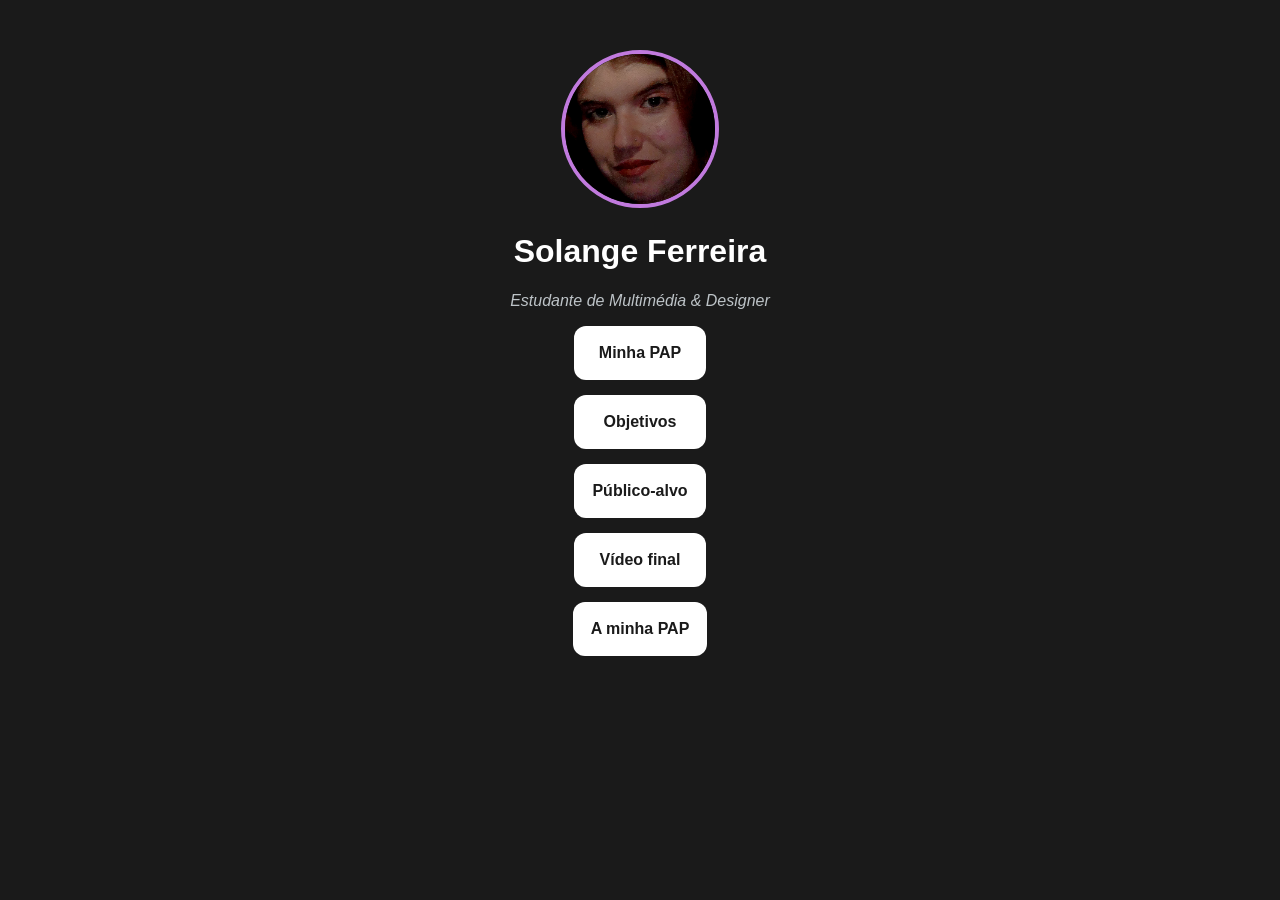
<file: index.html>
<!DOCTYPE html>
<html lang="pt">
<head>
    <meta charset="UTF-8">
    <meta name="viewport" content="width=device-width, initial-scale=1.0">
    <title>Minha PAP</title>

    <link rel="stylesheet" href="style.css">
    
    <link rel="manifest" href="manifest.json">
    
    <meta name="theme-color" content="#1a1a1a">
</head>
<body>

    <header>
        <img src="assets/images/perfil.jpg" alt="Foto de Perfil" class="avatar">
        <h1>Solange Ferreira</h1>
        <p class="bio">Estudante de Multimédia & Designer</p>
    </header>

    <main class="links-container">
        <a href="minha pap.html" target="_blank" class="btn">Minha PAP</a>
        <a href="objetivos.html" target="_blank" class="btn">Objetivos</a>
        <a href="Público-alvo.html" target="_blank" class="btn">Público-alvo</a>
        <a href="Vídeo final.html" class="btn">Vídeo final</a>
    </main>

    <script>
        if ('serviceWorker' in navigator) {
            navigator.serviceWorker.register('sw.js')
            .then(() => console.log("App pronta para uso!"));
        }
    </script>
    <a href="pap.html" class="btn btn-pap">A minha PAP</a>
</body>
</html>
</file>
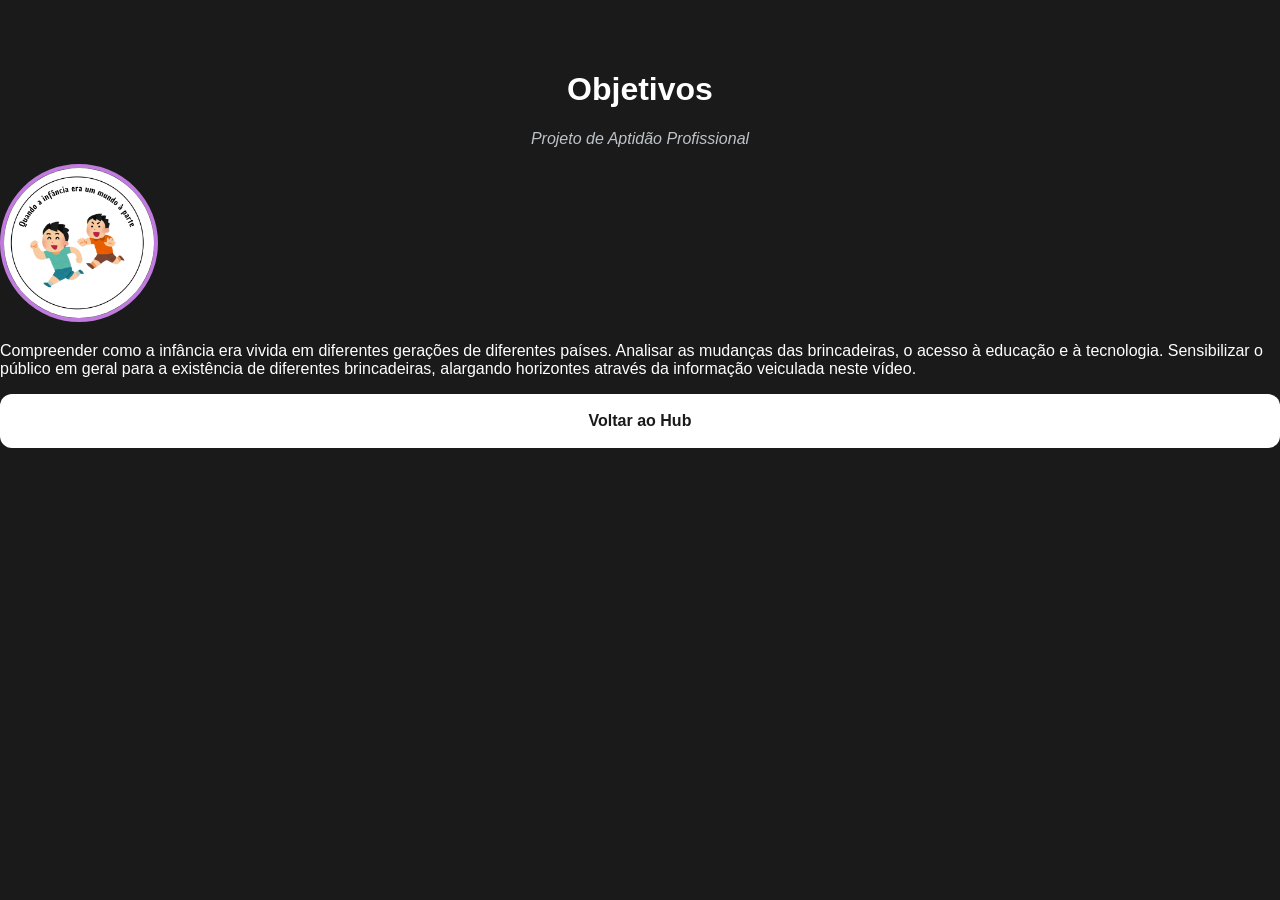
<file: Objetivos.html>
<!DOCTYPE html>
<html lang="pt">
<head>
 <meta charset="UTF-8">
 <meta name="viewport" content="width=device-width, initial-scale=1.0">
 <title>Objetivos - My Creative Hub</title>
 <link rel="stylesheet" href="style.css">
 <link rel="manifest" href="manifest.json">
</head>
<body>
 <header>
 <h1>Objetivos</h1>
 <p class="bio">Projeto de Aptidão Profissional</p>
 </header>
 <main class="links-container">
 <div class="pap-content">
  <img src="assets/images/pap logo.png" alt="Foto de Perfil" class="avatar">
 <p class="Objetivos-text">
 Compreender como a infância era vivida em diferentes gerações de diferentes países.
 Analisar as mudanças das brincadeiras, o acesso à educação e à tecnologia.
 Sensibilizar o público em geral para a existência de diferentes brincadeiras, alargando
 horizontes através da informação veiculada neste vídeo.
 </p>
 </div>

 <a href="index.html" class="btn">Voltar ao Hub</a>
 </main>
</body>
</html>
</file>
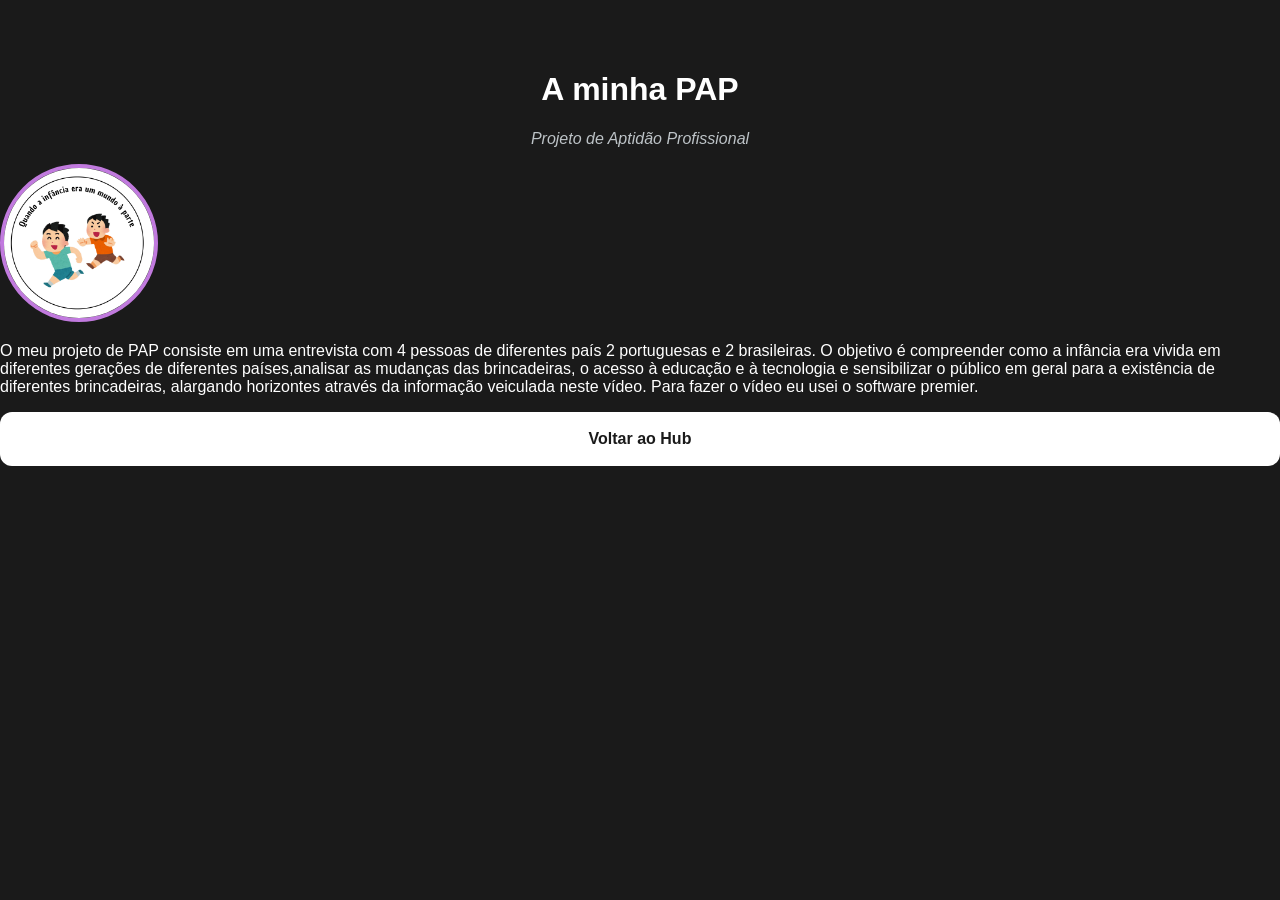
<file: pap.html>
<!DOCTYPE html>
<html lang="pt">
<head>
 <meta charset="UTF-8">
 <meta name="viewport" content="width=device-width, initial-scale=1.0">
 <title>A minha PAP - My Creative Hub</title>
 <link rel="stylesheet" href="style.css">
 <link rel="manifest" href="manifest.json"
  </head>
<body>
 <header>
 <h1>A minha PAP</h1>
 <p class="bio">Projeto de Aptidão Profissional</p>
 </header>
 <main class="links-container">
 <div class="pap-content">
  <img src="assets/images/paplogo.jpg" alt="Foto de Perfil" class="avatar">
 <p class="pap-text">
 O meu projeto de PAP consiste em uma entrevista com 4 pessoas de diferentes país 2 portuguesas e 2 brasileiras.
 O objetivo é compreender como a infância era vivida em diferentes gerações de diferentes países,analisar as mudanças das
 brincadeiras, o acesso à educação e à tecnologia e sensibilizar o público em geral para a existência de diferentes
 brincadeiras, alargando horizontes através da informação veiculada neste vídeo. Para fazer o vídeo eu usei o software premier.

 </p>
 </div>

 <a href="index.html" class="btn">Voltar ao Hub</a>
 </main>
</body>
</html>
</file>
<file: style.css>
/* Configurações gerais da página */
body {
    margin: 0;
    padding: 0;
    background-color: #1a1a1a; /* Cor de fundo escura (moderna) */
    color: white;
    font-family: 'Segoe UI', Tahoma, Geneva, Verdana, sans-serif;
    display: flex;
    flex-direction: column; /* Alinha elementos um por baixo do outro */
    align-items: center;    /* Centra horizontalmente */
    min-height: 100vh;
}

header {
    margin-top: 50px;
    text-align: center;
}

/* Transforma a foto quadrada em redonda */
.avatar {
    width: 150px;
    height: 150px;
    border-radius: 50%; /* O segredo do círculo */
    border: 4px solid #c17ade; /* Moldura roxa à volta da foto */
    object-fit: cover; /* Garante que a foto não fica esticada */
}

.bio {
    color: #bdc3c7;
    font-style: italic;
}
 
/* Estilo dos botões (links) */
.btn {
    display: block;
    background-color: white;
    color: #1a1a1a;
    text-decoration: none; /* Remove o sublinhado */
    padding: 18px;
    margin-bottom: 15px;
    border-radius: 12px;   /* Cantos suaves */
    text-align: center;
    font-weight: bold;
    transition: 0.3s;      /* Suaviza a animação de toque */
}

/* Efeito quando o rato passa por cima (ou o dedo toca) */
.btn:hover {
    background-color: #3498db;
    color: white;
    transform: translateY(-3px); /* Pequ
u
</file>
